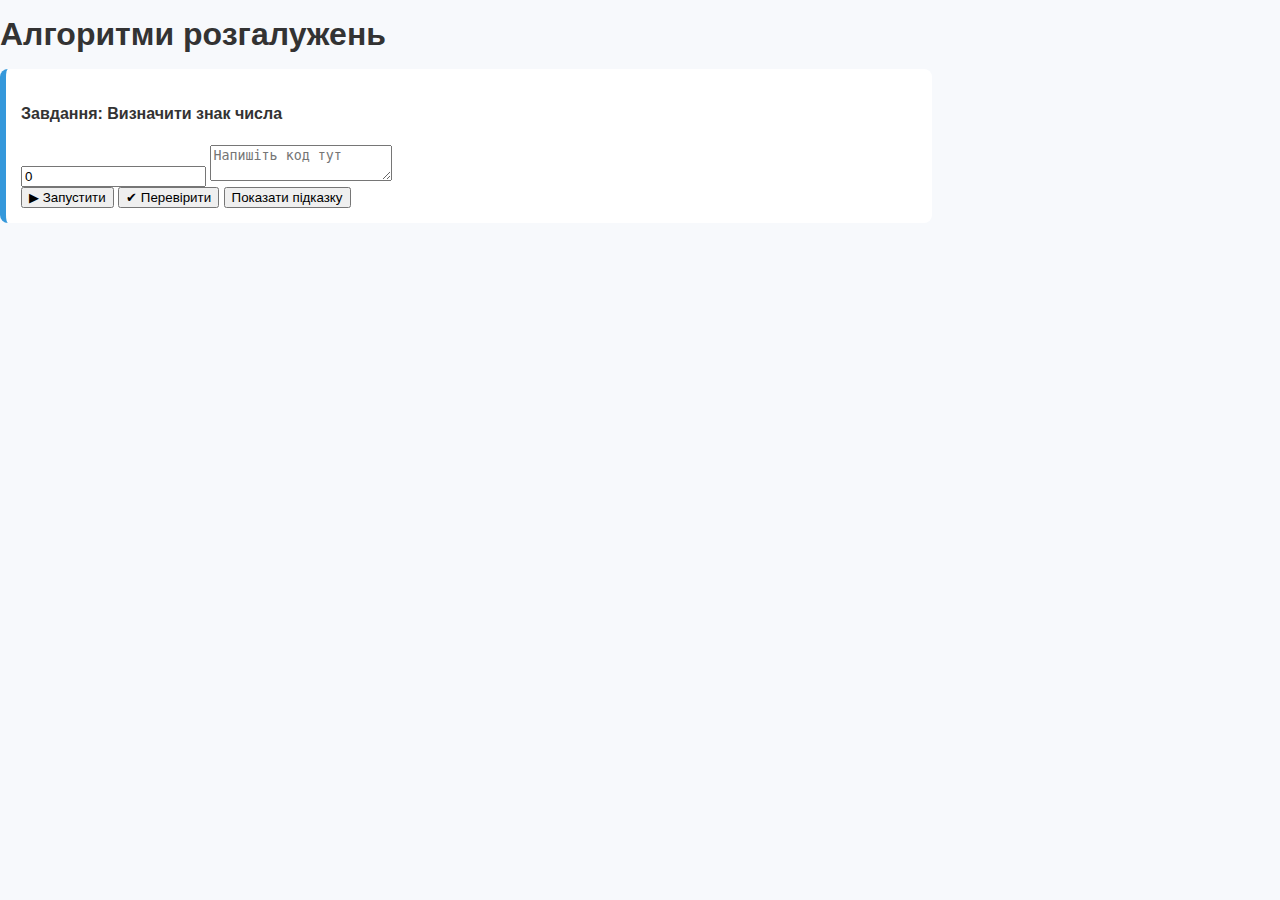
<file: lessons/lesson3.html>
<!DOCTYPE html>
<html lang="uk">
<head>
<meta charset="UTF-8">
<title>Алгоритми розгалужень</title>
<link rel="stylesheet" href="../css/style.css">
</head>
<body>
<h1>Алгоритми розгалужень</h1>
<div class="task" data-lesson-id="lesson3" data-tests='[{"input":["5"],"expected":"Позитивне"},{"input":["-3"],"expected":"Негативне"}]'>
<h4>Завдання: Визначити знак числа</h4>
<input class="user-input" type="number" value="0">
<textarea placeholder="Напишіть код тут"></textarea><br>
<button onclick="runStudentCode(this.parentElement)">▶ Запустити</button>
<button onclick="checkStudentCode(this.parentElement)">✔ Перевірити</button>
<button onclick="alert('Підказка: використайте if/else')">Показати підказку</button>
<div class="output"></div>
</div>
</body>
</html>
</file>
<file: css/style.css>
/* ==============================
   ЗАГАЛЬНІ СТИЛІ
================================= */
body {
  font-family: 'Segoe UI', Tahoma, Geneva, Verdana, sans-serif;
  margin: 0;
  background: #f7f9fc;
  color: #333;
}

h1, h2, h3 {
  margin: 0.5em 0;
}

/* ==============================
   КОНТЕЙНЕР ДВОКОЛОННОЇ ВЕРСТКИ
================================= */
.container {
  display: flex;
  min-height: 100vh;
}

/* ==============================
   ЛІВА КОЛОНКА
================================= */
.sidebar {
  width: 280px;
  background: #3498db;
  border-right: 1px solid #ddd;
  padding: 20px;
  box-shadow: 2px 0 5px rgba(0,0,0,0.05);
  display: flex;
  flex-direction: column;
  gap: 20px;
}

.sidebar h2 {
  font-size: 1.1em;
  color: #555;
  margin-bottom: 0.5em;
}

.login input {
  width: 100%;
  padding: 6px 10px;
  margin-bottom: 10px;
  border-radius: 5px;
  border: 1px solid #ccc;
}

.login button {
  width: 100%;
  padding: 6px 10px;
  background: #2ecc71;
  border: none;
  color: white;
  border-radius: 5px;
  cursor: pointer;
  font-weight: bold;
}

.login button:hover {
  background: #27ae60;
}

/* ==============================
   ПРОГРЕС-БАР
================================= */
.progress-wrapper {
  width: 100%;
  background: #eee;
  border-radius: 5px;
  overflow: hidden;
  height: 20px;
}

.progress-bar {
  width: 0%;
  background: #2ecc71;
  height: 100%;
  color: white;
  text-align: center;
  line-height: 20px;
  font-size: 0.85em;
  transition: width 0.5s ease;
}

/* ==============================
   СПИСОК УРОКІВ
================================= */
.lesson-topic h3 {
  cursor: pointer;
  margin-bottom: 5px;
  color: #2c3e50;
}

.lesson-topic ol {
 list-style-type: decimal;
  margin: 0 0 15px 20px;
  padding-left: 0;
}

.lesson-topic ol.collapsed {
  display: none;
}

.lesson-topic li {
  margin-bottom: 5px;
}

.lesson-topic li.locked a {
  color: #999;
  pointer-events: none;
  text-decoration: none;
}

.lesson-topic li a {
  text-decoration: none;
  color: #3498db;
  display: inline-block;
  transition: color 0.3s;
}

.lesson-topic li a:hover {
  color: #2980b9;
}

/* Завершений урок */

.completed-lesson {
  color: #27ae60;
  font-weight: bold;
  position: relative;
}

.completed-lesson::after {
 content: "✔"; /* галочка */
 color: green;
  margin-left: 5px;
  font-weight: bold;
}

/* ==============================
   ПРАВА КОЛОНКА
================================= */
#content {
  flex: 1;
  padding: 30px;
  overflow-y: auto;
  transition: opacity 0.5s ease;
}

/* ==============================
   ЗАВДАННЯ
================================= */
.task {
  background: #ffffff;
  border-left: 6px solid #3498db;
  padding: 15px;
  margin-bottom: 20px;
  border-radius: 8px;
  max-width: 70%; /* ширина завдання */
  transition: background-color 0.5s ease, border-left-color 0.5s ease;
}

.task.easy { border-left-color: #2ecc71; }
.task.medium { border-left-color: #f39c12; }
.task.hard { border-left-color: #e74c3c; }

/* Підсвічування завершеного завдання */
.task.completed {
  background: #e6f9e6;
  transition: background-color 0.5s ease;
}


/* ==============================
   ПІДКАЗКА
================================= */
.hint {
  background: #f9f9f9;
  border-left: 4px solid #3498db;
  padding: 10px;
  margin-top: 10px;
  display: none;
  font-size: 0.9em;
}

/* ==============================
   FADE-IN ДЛЯ ПРАВОЇ КОЛОНКИ
================================= */
.fade-in {
  opacity: 0;
  transition: opacity 0.5s ease-in;
}

.fade-in.show {
  opacity: 1;
}
</file>
